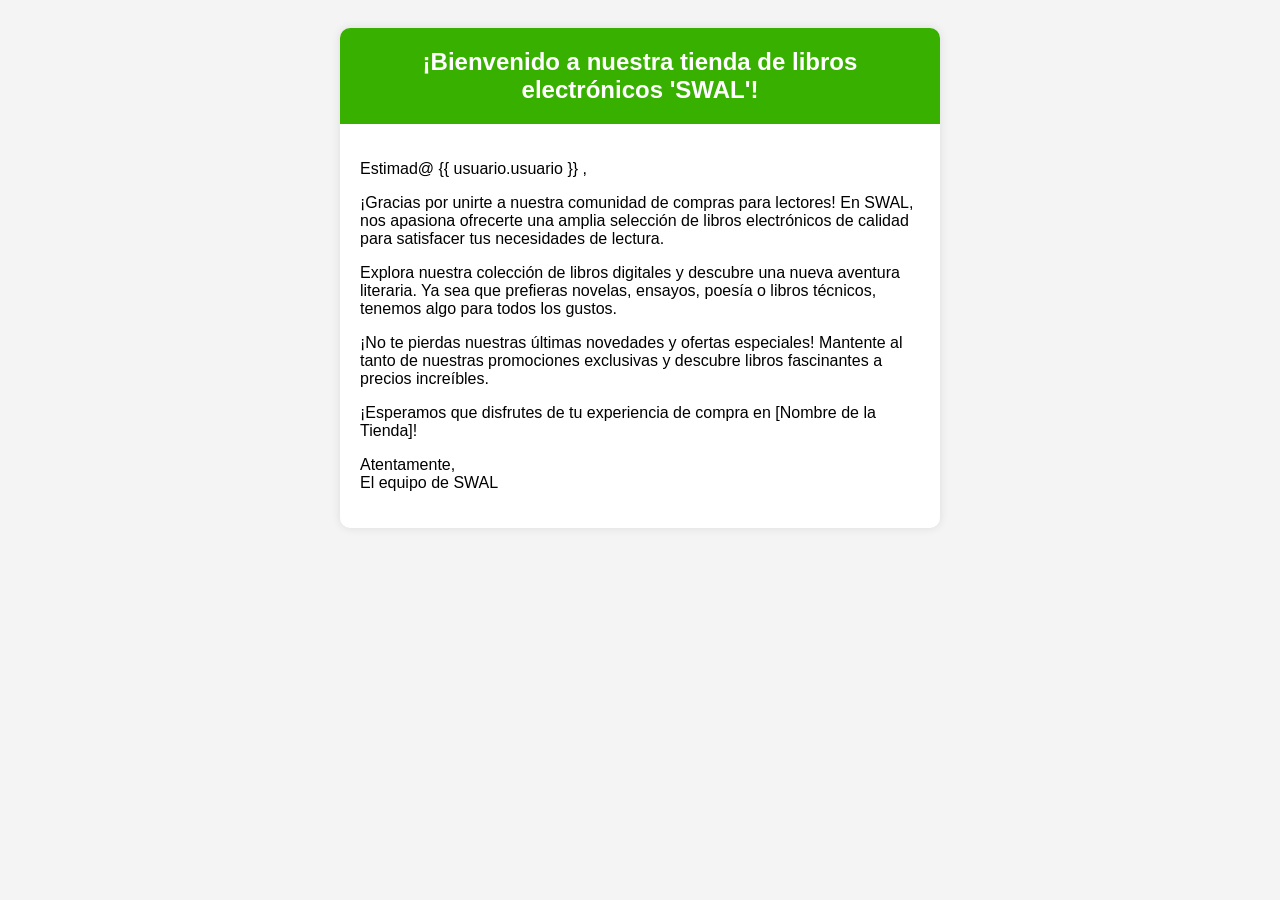
<file: app/templates/emails/confirmacion_registro.html>
<!DOCTYPE html>
<html lang="en">
<head>
    <meta charset="UTF-8">
    <meta http-equiv="X-UA-Compatible" content="IE=edge">
    <meta name="viewport" content="width=device-width, initial-scale=1.0">
    <title>Correo Electrónico</title>
</head>
<body style="font-family: Arial, sans-serif; background-color: #f4f4f4; padding: 20px;">

    <div style="max-width: 600px; margin: 0 auto; background-color: #ffffff; border-radius: 10px; box-shadow: 0px 0px 10px rgba(0, 0, 0, 0.1);">
        <div style="background-color: #38B000; color: #ffffff; border-top-left-radius: 10px; border-top-right-radius: 10px; padding: 20px;">
            <h2 style="text-align: center; margin: 0;">¡Bienvenido a nuestra tienda de libros electrónicos 'SWAL'!</h2>
        </div>
        <div style="padding: 20px;">
            <p>Estimad@ {{ usuario.usuario }} ,</p>
            
            <p>¡Gracias por unirte a nuestra comunidad de compras para lectores! En SWAL, nos apasiona ofrecerte una amplia selección de libros electrónicos de calidad para satisfacer tus necesidades de lectura.</p>
            
            <p>Explora nuestra colección de libros digitales y descubre una nueva aventura literaria. Ya sea que prefieras novelas, ensayos, poesía o libros técnicos, tenemos algo para todos los gustos.</p>
            
            <p>¡No te pierdas nuestras últimas novedades y ofertas especiales! Mantente al tanto de nuestras promociones exclusivas y descubre libros fascinantes a precios increíbles.</p>
            
            <p>¡Esperamos que disfrutes de tu experiencia de compra en [Nombre de la Tienda]!</p>
            
            <p>Atentamente,<br>
            El equipo de SWAL</p>
            
        </div>
    </div>

</body>
</html>
</file>
